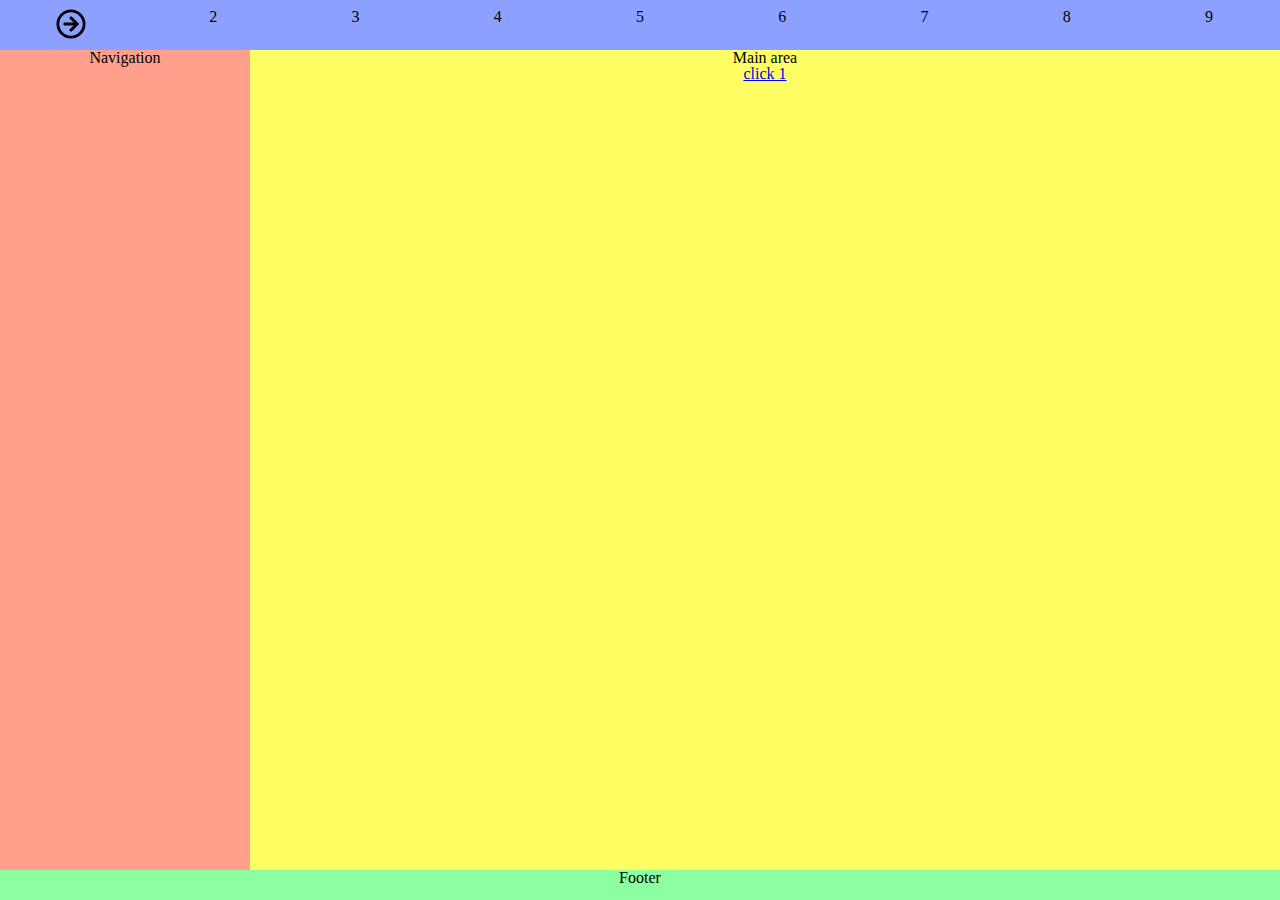
<file: sliding-index.html>
<!DOCTYPE html>
<html lang="en">

<head>
    <meta charset="UTF-8">
    <meta name="viewport" content="width=device-width, initial-scale=1.0">
    <meta http-equiv="X-UA-Compatible" content="ie=edge">
    <title>Document</title>
    <link rel="stylesheet" href="./meyer-css-reset.css">
    <link rel="stylesheet" href="./mobile-header.css">
    <link rel="stylesheet" href="./page-structure.css">
</head>

<body>

    <div class="sliding-panel">
        <section>
            <a href="#" class="border-none" data-events="click" data-handlers="toggleSlidingPanel">
                <img class="rotate180 border-none" width="30px" src="./arrow-circle-right-regular.svg" alt="">
            </a>
        </section>
    </div>
    <div id="main-container">
        <section id="page">
            <header>
                <section>
                    <a href="#" class="border-none" data-events="click" data-handlers="testImageClick">
                        <img class="trans-ease-in border-none" width="30px" src="./arrow-circle-right-regular.svg" alt="">
                    </a>
                </section>
                <section>2</section>
                <section>3</section>
                <section>4</section>
                <section>5</section>
                <section>6</section>
                <section>7</section>
                <section>8</section>
                <section>9</section>
            </header>
            <nav>Navigation</nav>
            <main>Main area<br>
                <a data-events="click" data-handlers="toggleSlidingPanel" href="#">click 1</a>
            </main>
            <footer>Footer</footer>
        </section>
    </div>
</body>
<script src="./assignEventHandlers.js"></script>
<script src="./index.js"></script>

</html>
</file>
<file: mobile-header.css>
header {
    display: grid;
    grid-template-columns: repeat(9, 1fr);
    align-content: center;
}

header > section:first-of-type {
    /* border-left: 1px solid gray; */
}

header > section {
    /* border-right: 1px solid gray; */
    text-align: center;
}

.border-none {
    border: none;
    outline: none;
}

.trans-ease-in {
    transition: all 300ms ease-in;
}

.rotate180 {
    transform: rotate(180deg);
    transform-origin: 50% 50%;
}

.sliding-panel > section {
    /* display: flex;
    justify-content: flex-end; */

    display: grid; 
    grid-template-columns: 1fr;
    grid-template-rows: 40px;
    justify-items: end;
    align-items: center;

    background-color: lightgray;


}
</file>
<file: page-structure.css>
:root {
    --off-canvas-transition-time: 600ms;
    --off-canvas-menu-width: 250px;
}

.overlay {
    position: fixed;
    top: 0;
    right: 0;
    bottom: 0;
    left: 0;
    background-color: #000;
    opacity: .75;
    z-index: 9999999;
    pointer-events: none;
}

div.sliding-panel {
    position: absolute;
    top: 40px;
    left: calc(var(--off-canvas-menu-width) * -1);
    width: var(--off-canvas-menu-width);
    min-height: 100%;
    background-color: purple;
    z-index: 99999999;
    transition: all var(--off-canvas-transition-time) ease-out;
}

.show-panel {
    transform: translateX(var(--off-canvas-menu-width));
}

body {
    width: 100vw;
    height: 100vh;
    color: black;
    text-align: center;
    font-family: sans serif;
    margin: 0;
    padding: 0;
    box-sizing: border-box;
}

#page {
    display: grid;
    width: 100vw;
    height: 100vh;
    ;
    grid-template-areas: "head head" "nav nav" "main main" "foot  foot";
    grid-template-rows: 50px 1fr 1fr 30px;
    grid-template-columns: 150px auto;
}

#page>header {
    grid-area: head;
    background-color: #8ca0ff;
}

#page>nav {
    grid-area: nav;
    background-color: #ffa08c;
}

#page>main {
    grid-area: main;
    background-color: #ffff64;
}

#page>footer {
    grid-area: foot;
    background-color: #8cffa0;
}

@media (min-width: 768px) {
    #page {
        grid-template-areas: "head head" "nav  main" "foot  foot";
        grid-template-rows: 50px 1fr 30px;
        grid-template-columns: 250px auto;
    }
}


/* @media (min-width: 1024px) {   
    #page {   
        grid-template-areas: "head head"
                             "nav  main"
                             "foot  foot";
       grid-template-rows: 50px 1fr 30px;
       grid-template-columns: 350px auto;      
    }      
 }  */
</file>
